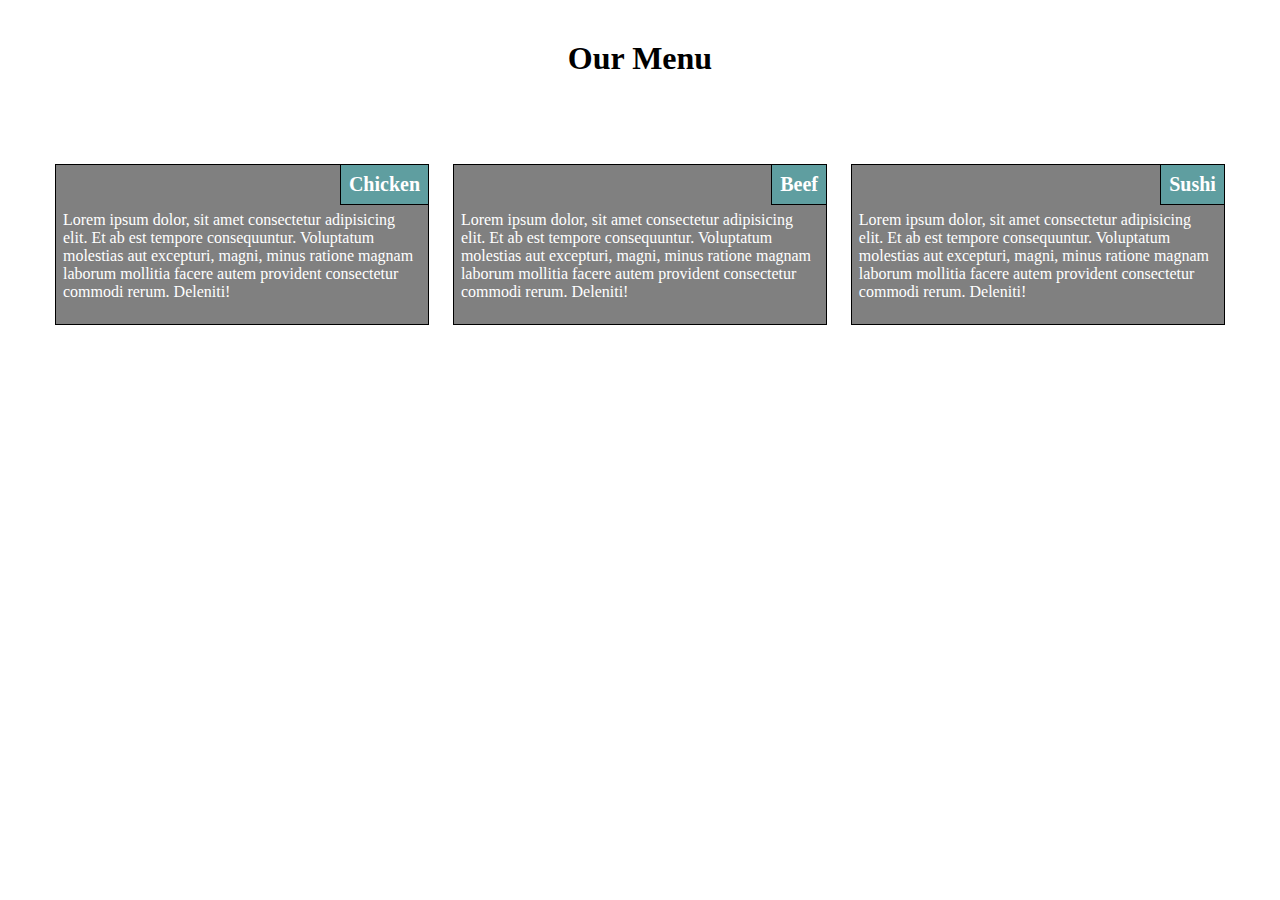
<file: Module-2-solution/index.html>
<!DOCTYPE html>
<html lang="en">
    <head>
        <meta charset="UTF-8">
        <meta name="viewport" content="width=device-width, initial-scale=1.0">
        <link rel="stylesheet" href="css/style.css">
        <title>Module 2 Quiz</title>
    </head>
    <body>
        <h1>
            Our Menu
        </h1>
        <div class="row">
            <section>
                <h3>Chicken</h3>
                <p>
                    Lorem ipsum dolor, sit amet consectetur adipisicing elit. Et ab est tempore consequuntur. Voluptatum molestias aut excepturi, magni, minus ratione magnam laborum mollitia facere autem provident consectetur commodi rerum. Deleniti!
                </p>
            </section>
            <section>
                <h3>Beef</h3>
                <p>
                    Lorem ipsum dolor, sit amet consectetur adipisicing elit. Et ab est tempore consequuntur. Voluptatum molestias aut excepturi, magni, minus ratione magnam laborum mollitia facere autem provident consectetur commodi rerum. Deleniti!
                </p>
            </section>
            <section id="m">
                <h3>Sushi</h3>
                <p>
                    Lorem ipsum dolor, sit amet consectetur adipisicing elit. Et ab est tempore consequuntur. Voluptatum molestias aut excepturi, magni, minus ratione magnam laborum mollitia facere autem provident consectetur commodi rerum. Deleniti!
                </p>
            </section>              
        </div>
        </body>
    </body>
</html>
</file>
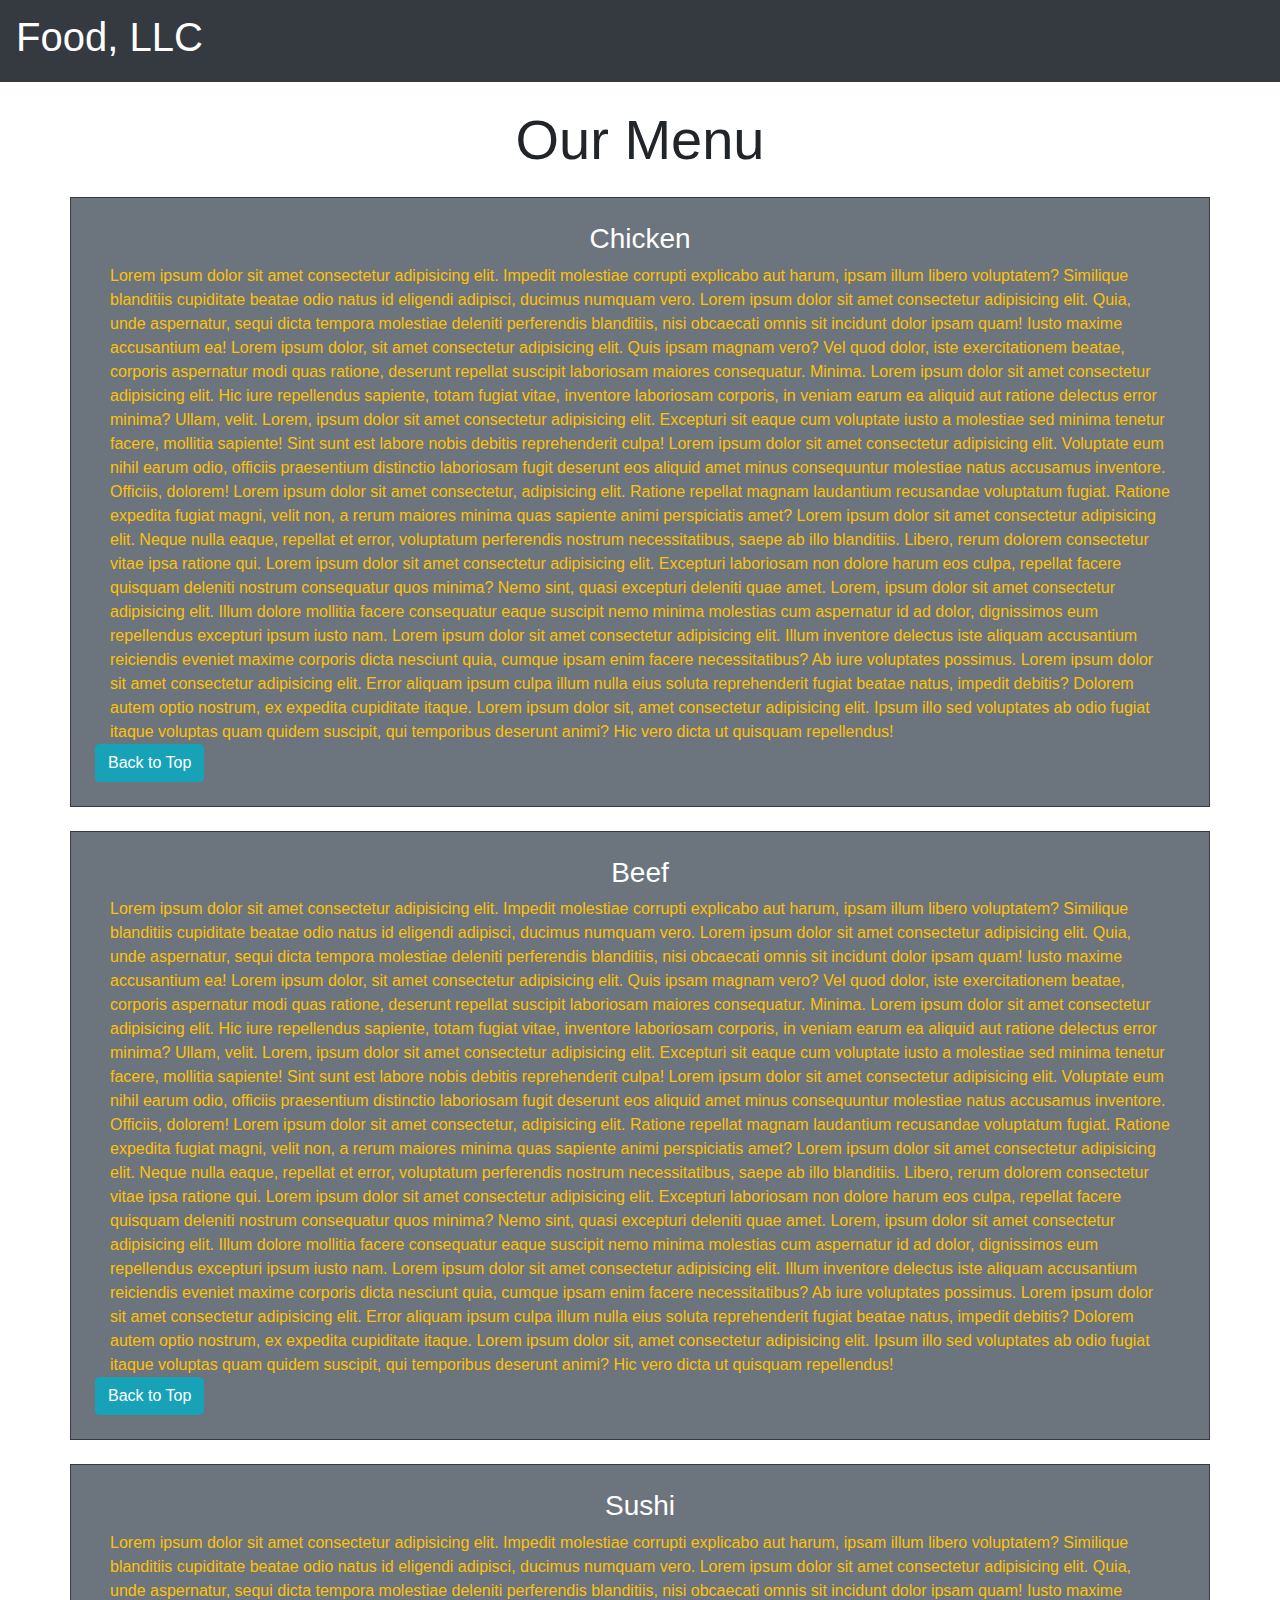
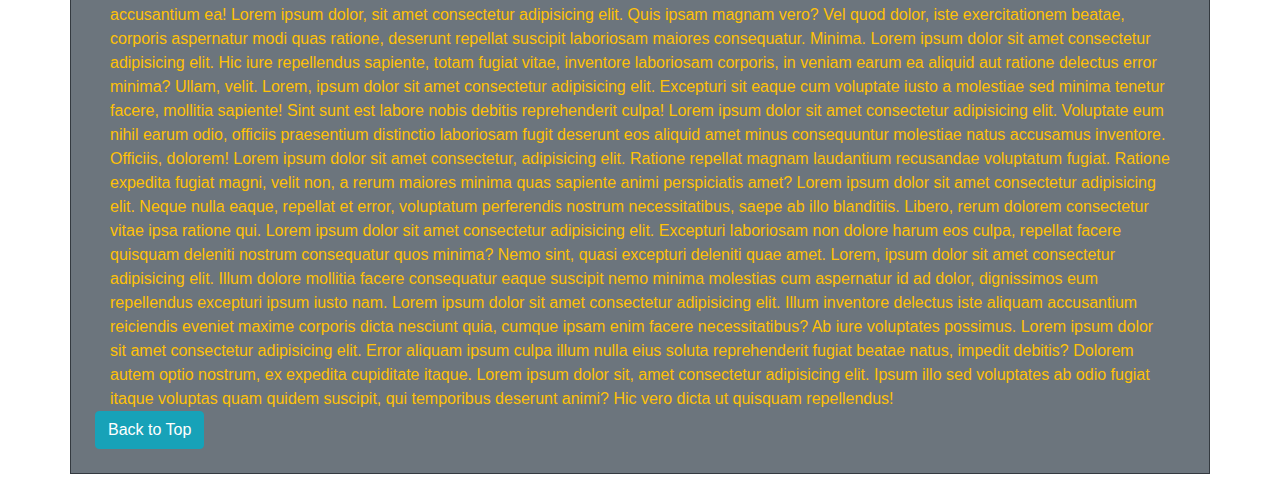
<file: Module-3-solution/index.html>
<!doctype html>
<html lang="en">
  <head>
    <!-- Required meta tags -->
    <meta charset="utf-8">
    <meta name="viewport" content="width=device-width, initial-scale=1, shrink-to-fit=no">

    <!-- Bootstrap CSS -->
    <link rel="stylesheet" href="https://stackpath.bootstrapcdn.com/bootstrap/4.4.1/css/bootstrap.min.css" integrity="sha384-Vkoo8x4CGsO3+Hhxv8T/Q5PaXtkKtu6ug5TOeNV6gBiFeWPGFN9MuhOf23Q9Ifjh" crossorigin="anonymous">

    <title>Assignment Solution Module 3</title>
  </head>
  <body>
    <nav class="navbar navbar-expand-lg navbar-dark bg-dark">
        <a class="navbar-brand" href="#"><h1>Food, LLC</h1></a>
        <button class="navbar-toggler d-block d-sm-none" type="button" data-toggle="collapse" data-target="#navbarNav" aria-controls="navbarNav" aria-expanded="false" aria-label="Toggle navigation">
          <span class="navbar-toggler-icon"></span>
        </button>
        <div class="collapse navbar-collapse" id="navbarNav">
          <ul class="navbar-nav d-block d-sm-none bg-success">
            <li class="nav-item text-center border border-white border-left-0 border-right-0">
              <a class="nav-link text-white" href="#chicken">Chiken</a>
            </li>
            <li class="nav-item text-center border border-white border-left-0 border-right-0">
              <a class="nav-link text-white" href="#beef">Beef</a>
            </li>
            <li class="nav-item text-center border border-white border-left-0 border-right-0">
              <a class="nav-link text-white" href="#sushi">Sushi</a>
            </li>
          </ul>
        </div>
      </nav>
        <div class="container">
            <h1 class="text-center my-4 display-4" id="top">Our Menu</h1>
            <div class="row border border-dark bg-secondary text-warning my-4 p-4">
                <div class="col-12">
                    <h3 class="text-center text-white" id="chicken">Chicken</h3>
                    <div>
                        Lorem ipsum dolor sit amet consectetur adipisicing elit. Impedit molestiae corrupti explicabo aut harum, ipsam illum libero voluptatem? Similique blanditiis cupiditate beatae odio natus id eligendi adipisci, ducimus numquam vero. Lorem ipsum dolor sit amet consectetur adipisicing elit. Quia, unde aspernatur, sequi dicta tempora molestiae deleniti perferendis blanditiis, nisi obcaecati omnis sit incidunt dolor ipsam quam! Iusto maxime accusantium ea! Lorem ipsum dolor, sit amet consectetur adipisicing elit. Quis ipsam magnam vero? Vel quod dolor, iste exercitationem beatae, corporis aspernatur modi quas ratione, deserunt repellat suscipit laboriosam maiores consequatur. Minima. Lorem ipsum dolor sit amet consectetur adipisicing elit. Hic iure repellendus sapiente, totam fugiat vitae, inventore laboriosam corporis, in veniam earum ea aliquid aut ratione delectus error minima? Ullam, velit. Lorem, ipsum dolor sit amet consectetur adipisicing elit. Excepturi sit eaque cum voluptate iusto a molestiae sed minima tenetur facere, mollitia sapiente! Sint sunt est labore nobis debitis reprehenderit culpa! Lorem ipsum dolor sit amet consectetur adipisicing elit. Voluptate eum nihil earum odio, officiis praesentium distinctio laboriosam fugit deserunt eos aliquid amet minus consequuntur molestiae natus accusamus inventore. Officiis, dolorem! Lorem ipsum dolor sit amet consectetur, adipisicing elit. Ratione repellat magnam laudantium recusandae voluptatum fugiat. Ratione expedita fugiat magni, velit non, a rerum maiores minima quas sapiente animi perspiciatis amet? Lorem ipsum dolor sit amet consectetur adipisicing elit. Neque nulla eaque, repellat et error, voluptatum perferendis nostrum necessitatibus, saepe ab illo blanditiis. Libero, rerum dolorem consectetur vitae ipsa ratione qui. Lorem ipsum dolor sit amet consectetur adipisicing elit. Excepturi laboriosam non dolore harum eos culpa, repellat facere quisquam deleniti nostrum consequatur quos minima? Nemo sint, quasi excepturi deleniti quae amet. Lorem, ipsum dolor sit amet consectetur adipisicing elit. Illum dolore mollitia facere consequatur eaque suscipit nemo minima molestias cum aspernatur id ad dolor, dignissimos eum repellendus excepturi ipsum iusto nam. Lorem ipsum dolor sit amet consectetur adipisicing elit. Illum inventore delectus iste aliquam accusantium reiciendis eveniet maxime corporis dicta nesciunt quia, cumque ipsam enim facere necessitatibus? Ab iure voluptates possimus. Lorem ipsum dolor sit amet consectetur adipisicing elit. Error aliquam ipsum culpa illum nulla eius soluta reprehenderit fugiat beatae natus, impedit debitis? Dolorem autem optio nostrum, ex expedita cupiditate itaque. Lorem ipsum dolor sit, amet consectetur adipisicing elit. Ipsum illo sed voluptates ab odio fugiat itaque voluptas quam quidem suscipit, qui temporibus deserunt animi? Hic vero dicta ut quisquam repellendus!
                    </div>
                </div>
                <a href="#top" class="btn btn-info">
                    Back to Top
                </a>
            </div>
            <div class="row border border-dark bg-secondary text-warning my-4 p-4">
                <div class="col-12">
                    <h3 class="text-center text-white" id="beef">Beef</h3>
                    <div>
                        Lorem ipsum dolor sit amet consectetur adipisicing elit. Impedit molestiae corrupti explicabo aut harum, ipsam illum libero voluptatem? Similique blanditiis cupiditate beatae odio natus id eligendi adipisci, ducimus numquam vero. Lorem ipsum dolor sit amet consectetur adipisicing elit. Quia, unde aspernatur, sequi dicta tempora molestiae deleniti perferendis blanditiis, nisi obcaecati omnis sit incidunt dolor ipsam quam! Iusto maxime accusantium ea! Lorem ipsum dolor, sit amet consectetur adipisicing elit. Quis ipsam magnam vero? Vel quod dolor, iste exercitationem beatae, corporis aspernatur modi quas ratione, deserunt repellat suscipit laboriosam maiores consequatur. Minima. Lorem ipsum dolor sit amet consectetur adipisicing elit. Hic iure repellendus sapiente, totam fugiat vitae, inventore laboriosam corporis, in veniam earum ea aliquid aut ratione delectus error minima? Ullam, velit. Lorem, ipsum dolor sit amet consectetur adipisicing elit. Excepturi sit eaque cum voluptate iusto a molestiae sed minima tenetur facere, mollitia sapiente! Sint sunt est labore nobis debitis reprehenderit culpa! Lorem ipsum dolor sit amet consectetur adipisicing elit. Voluptate eum nihil earum odio, officiis praesentium distinctio laboriosam fugit deserunt eos aliquid amet minus consequuntur molestiae natus accusamus inventore. Officiis, dolorem! Lorem ipsum dolor sit amet consectetur, adipisicing elit. Ratione repellat magnam laudantium recusandae voluptatum fugiat. Ratione expedita fugiat magni, velit non, a rerum maiores minima quas sapiente animi perspiciatis amet? Lorem ipsum dolor sit amet consectetur adipisicing elit. Neque nulla eaque, repellat et error, voluptatum perferendis nostrum necessitatibus, saepe ab illo blanditiis. Libero, rerum dolorem consectetur vitae ipsa ratione qui. Lorem ipsum dolor sit amet consectetur adipisicing elit. Excepturi laboriosam non dolore harum eos culpa, repellat facere quisquam deleniti nostrum consequatur quos minima? Nemo sint, quasi excepturi deleniti quae amet. Lorem, ipsum dolor sit amet consectetur adipisicing elit. Illum dolore mollitia facere consequatur eaque suscipit nemo minima molestias cum aspernatur id ad dolor, dignissimos eum repellendus excepturi ipsum iusto nam. Lorem ipsum dolor sit amet consectetur adipisicing elit. Illum inventore delectus iste aliquam accusantium reiciendis eveniet maxime corporis dicta nesciunt quia, cumque ipsam enim facere necessitatibus? Ab iure voluptates possimus. Lorem ipsum dolor sit amet consectetur adipisicing elit. Error aliquam ipsum culpa illum nulla eius soluta reprehenderit fugiat beatae natus, impedit debitis? Dolorem autem optio nostrum, ex expedita cupiditate itaque. Lorem ipsum dolor sit, amet consectetur adipisicing elit. Ipsum illo sed voluptates ab odio fugiat itaque voluptas quam quidem suscipit, qui temporibus deserunt animi? Hic vero dicta ut quisquam repellendus!
                    </div>
                </div>
                <a href="#top" class="btn btn-info">
                    Back to Top
                </a>
            </div>
            <div class="row border border-dark bg-secondary text-warning my-4 p-4">
                <div class="col-12">
                    <h3 class="text-center text-white" id="sushi">Sushi</h3>
                    <div>
                        Lorem ipsum dolor sit amet consectetur adipisicing elit. Impedit molestiae corrupti explicabo aut harum, ipsam illum libero voluptatem? Similique blanditiis cupiditate beatae odio natus id eligendi adipisci, ducimus numquam vero. Lorem ipsum dolor sit amet consectetur adipisicing elit. Quia, unde aspernatur, sequi dicta tempora molestiae deleniti perferendis blanditiis, nisi obcaecati omnis sit incidunt dolor ipsam quam! Iusto maxime accusantium ea! Lorem ipsum dolor, sit amet consectetur adipisicing elit. Quis ipsam magnam vero? Vel quod dolor, iste exercitationem beatae, corporis aspernatur modi quas ratione, deserunt repellat suscipit laboriosam maiores consequatur. Minima. Lorem ipsum dolor sit amet consectetur adipisicing elit. Hic iure repellendus sapiente, totam fugiat vitae, inventore laboriosam corporis, in veniam earum ea aliquid aut ratione delectus error minima? Ullam, velit. Lorem, ipsum dolor sit amet consectetur adipisicing elit. Excepturi sit eaque cum voluptate iusto a molestiae sed minima tenetur facere, mollitia sapiente! Sint sunt est labore nobis debitis reprehenderit culpa! Lorem ipsum dolor sit amet consectetur adipisicing elit. Voluptate eum nihil earum odio, officiis praesentium distinctio laboriosam fugit deserunt eos aliquid amet minus consequuntur molestiae natus accusamus inventore. Officiis, dolorem! Lorem ipsum dolor sit amet consectetur, adipisicing elit. Ratione repellat magnam laudantium recusandae voluptatum fugiat. Ratione expedita fugiat magni, velit non, a rerum maiores minima quas sapiente animi perspiciatis amet? Lorem ipsum dolor sit amet consectetur adipisicing elit. Neque nulla eaque, repellat et error, voluptatum perferendis nostrum necessitatibus, saepe ab illo blanditiis. Libero, rerum dolorem consectetur vitae ipsa ratione qui. Lorem ipsum dolor sit amet consectetur adipisicing elit. Excepturi laboriosam non dolore harum eos culpa, repellat facere quisquam deleniti nostrum consequatur quos minima? Nemo sint, quasi excepturi deleniti quae amet. Lorem, ipsum dolor sit amet consectetur adipisicing elit. Illum dolore mollitia facere consequatur eaque suscipit nemo minima molestias cum aspernatur id ad dolor, dignissimos eum repellendus excepturi ipsum iusto nam. Lorem ipsum dolor sit amet consectetur adipisicing elit. Illum inventore delectus iste aliquam accusantium reiciendis eveniet maxime corporis dicta nesciunt quia, cumque ipsam enim facere necessitatibus? Ab iure voluptates possimus. Lorem ipsum dolor sit amet consectetur adipisicing elit. Error aliquam ipsum culpa illum nulla eius soluta reprehenderit fugiat beatae natus, impedit debitis? Dolorem autem optio nostrum, ex expedita cupiditate itaque. Lorem ipsum dolor sit, amet consectetur adipisicing elit. Ipsum illo sed voluptates ab odio fugiat itaque voluptas quam quidem suscipit, qui temporibus deserunt animi? Hic vero dicta ut quisquam repellendus!
                    </div>
                </div>
                <a href="#top" class="btn btn-info">
                    Back to Top
                </a>
            </div>
        </div>


    <!-- Optional JavaScript -->
    <!-- jQuery first, then Popper.js, then Bootstrap JS -->
    <script src="https://code.jquery.com/jquery-3.4.1.slim.min.js" integrity="sha384-J6qa4849blE2+poT4WnyKhv5vZF5SrPo0iEjwBvKU7imGFAV0wwj1yYfoRSJoZ+n" crossorigin="anonymous"></script>
    <script src="https://cdn.jsdelivr.net/npm/popper.js@1.16.0/dist/umd/popper.min.js" integrity="sha384-Q6E9RHvbIyZFJoft+2mJbHaEWldlvI9IOYy5n3zV9zzTtmI3UksdQRVvoxMfooAo" crossorigin="anonymous"></script>
    <script src="https://stackpath.bootstrapcdn.com/bootstrap/4.4.1/js/bootstrap.min.js" integrity="sha384-wfSDF2E50Y2D1uUdj0O3uMBJnjuUD4Ih7YwaYd1iqfktj0Uod8GCExl3Og8ifwB6" crossorigin="anonymous"></script>
  </body>
</html>
</file>
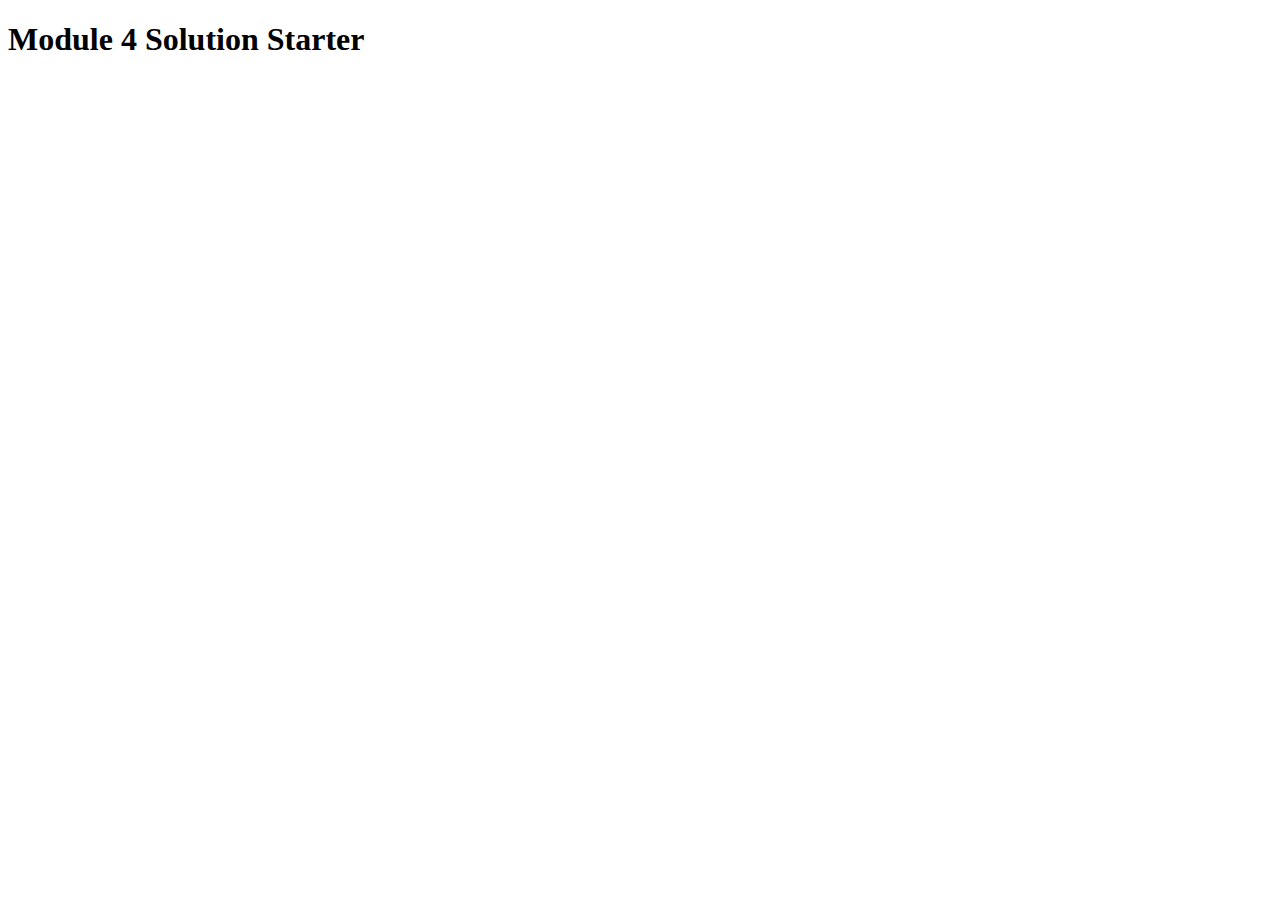
<file: Module-4-solution/index.html>
<!DOCTYPE html>
<html>
<head>
  <meta charset="utf-8">
  <title>Module 4 Solution Starter</title>
  <script>
    var names = []; // DO NOT REMOVE
  </script>
  <script src="js/SpeakHello.js"></script>
  <script src="js/SpeakGoodbye.js"></script>
  <script src="js/script.js"></script>
</head>
<body>
  <h1>Module 4 Solution Starter</h1>
</body>
</html>
</file>
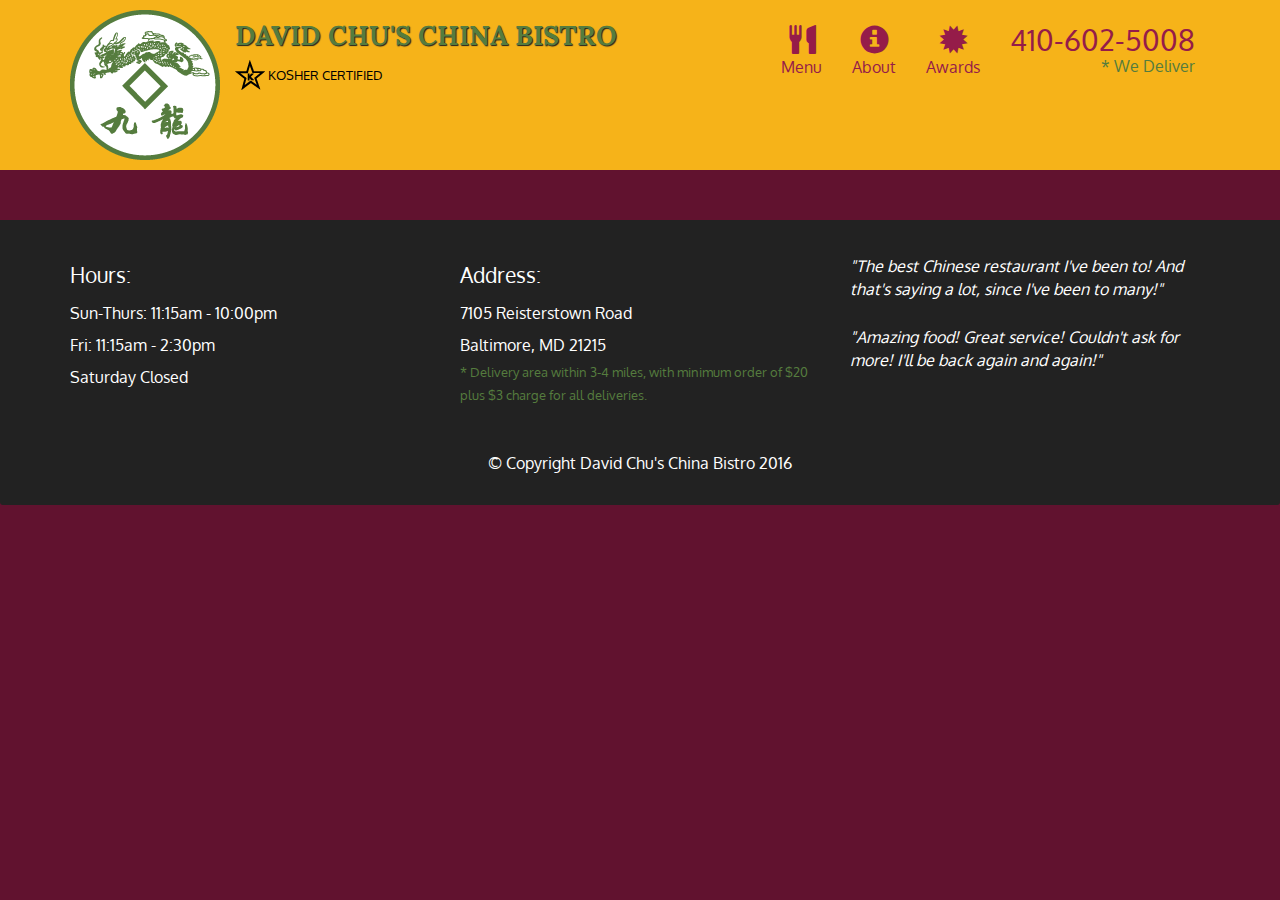
<file: Module-5-solution/index.html>
<!doctype html>
<html lang="en">
  <head>
    <meta charset="utf-8">
    <meta http-equiv="X-UA-Compatible" content="IE=edge">
    <meta name="viewport" content="width=device-width, initial-scale=1">
    <title>David Chu's China Bistro</title>
    <link rel="stylesheet" href="css/bootstrap.min.css">
    <link rel="stylesheet" href="css/styles.css">
    <link href='https://fonts.googleapis.com/css?family=Oxygen:400,300,700' rel='stylesheet' type='text/css'>
    <link href='https://fonts.googleapis.com/css?family=Lora' rel='stylesheet' type='text/css'>
  </head>
<body>
  <header>
    <nav id="header-nav" class="navbar navbar-default">
      <div class="container">
        <div class="navbar-header">
          <a href="index.html" class="pull-left visible-md visible-lg">
            <div id="logo-img" alt="Logo image"></div>
          </a>

          <div class="navbar-brand">
            <a href="index.html"><h1>David Chu's China Bistro</h1></a>
            <p>
              <img src="images/star-k-logo.png" alt="Kosher certification">
              <span>Kosher Certified</span>
            </p>
          </div>

          <button id="navbarToggle" type="button" class="navbar-toggle collapsed" data-toggle="collapse" data-target="#collapsable-nav" aria-expanded="false">
            <span class="sr-only">Toggle navigation</span>
            <span class="icon-bar"></span>
            <span class="icon-bar"></span>
            <span class="icon-bar"></span>
          </button>
        </div>
        
        <div id="collapsable-nav" class="collapse navbar-collapse">
           <ul id="nav-list" class="nav navbar-nav navbar-right">
            <li id="navHomeButton" class="visible-xs active">
              <a href="index.html">
                <span class="glyphicon glyphicon-home"></span> Home</a>
            </li>
            <li id="navMenuButton">
              <a href="#" onclick="$dc.loadMenuCategories();">
                <span class="glyphicon glyphicon-cutlery"></span><br class="hidden-xs"> Menu</a>
            </li>
            <li>
              <a href="#">
                <span class="glyphicon glyphicon-info-sign"></span><br class="hidden-xs"> About</a>
            </li>
            <li>
              <a href="#">
                <span class="glyphicon glyphicon-certificate"></span><br class="hidden-xs"> Awards</a>
            </li>
            <li id="phone" class="hidden-xs">
              <a href="tel:410-602-5008">
                <span>410-602-5008</span></a><div>* We Deliver</div>
            </li>
          </ul><!-- #nav-list -->
        </div><!-- .collapse .navbar-collapse -->
      </div><!-- .container -->
    </nav><!-- #header-nav -->
  </header>

  <div id="call-btn" class="visible-xs">
    <a class="btn" href="tel:410-602-5008">
    <span class="glyphicon glyphicon-earphone"></span>
    410-602-5008
    </a>
  </div>
  <div id="xs-deliver" class="text-center visible-xs">* We Deliver</div>

  <div id="main-content" class="container"></div>

  <footer class="panel-footer">
    <div class="container">
      <div class="row">
        <section id="hours" class="col-sm-4">
          <span>Hours:</span><br>
          Sun-Thurs: 11:15am - 10:00pm<br>
          Fri: 11:15am - 2:30pm<br>
          Saturday Closed
          <hr class="visible-xs">
        </section>
        <section id="address" class="col-sm-4">
          <span>Address:</span><br>
          7105 Reisterstown Road<br>
          Baltimore, MD 21215
          <p>* Delivery area within 3-4 miles, with minimum order of $20 plus $3 charge for all deliveries.</p>
          <hr class="visible-xs">
        </section>
        <section id="testimonials" class="col-sm-4">
          <p>"The best Chinese restaurant I've been to! And that's saying a lot, since I've been to many!"</p>
          <p>"Amazing food! Great service! Couldn't ask for more! I'll be back again and again!"</p>
        </section>
      </div>
      <div class="text-center">&copy; Copyright David Chu's China Bistro 2016</div>
    </div>
  </footer>

  <!-- jQuery (Bootstrap JS plugins depend on it) -->
  <script src="js/jquery-2.1.4.min.js"></script>
  <script src="js/bootstrap.min.js"></script>
  <script src="js/ajax-utils.js"></script>
  <script src="js/script.js"></script>
</body>
</html>
</file>
<file: Module-2-solution/css/style.css>
*
{
    box-sizing: border-box;
}
h1
{
    text-align: center;
    margin: 40px;
}
section
{
    border: 1px solid black;
    background-color: grey;
    width: 100%;
    color: white;
    float: left;
}
@media (min-width: 992px){
	section{
		width: 31.33%;
		margin: 1%;
	}
}
@media (min-width: 768px) and (max-width: 991px){
	section{
		width: 48%;
		margin: 1%;
	}
	#m{
		width: 98.06%;
}
}
@media (max-width: 767px){
	section{
		width: 99%;
		margin: 1%;
	}
}
h3
{   
    font-size: 20px;
	font-family: cursive;
	font-weight: bold;
	float:right; 
	padding: 5px 40px 5px 40px;
	margin: -1px;
    border: 1px solid black;
    text-align: center;
    padding: 8px;
    background-color: cadetblue;
}
p{
	font-size: 16px;
	font-family: cursive;
	padding: 7px;
	clear: right;
}
.row
{
    width: 100%;
    padding: 35px;
    margin:auto;
}
</file>
<file: Module-5-solution/css/styles.css>
body {
  font-size: 16px;
  color: #fff;
  background-color: #61122f;
  font-family: 'Oxygen', sans-serif;
}

/** HEADER **/
#header-nav {
  background-color: #f6b319;
  border-radius: 0;
  border: 0;
}

#logo-img {
  background: url('../images/restaurant-logo_large.png') no-repeat;
  width: 150px;
  height: 150px;
  margin: 10px 15px 10px 0;
}

.navbar-brand {
  padding-top: 25px;
}
.navbar-brand h1 { /* Restaurant name */
  font-family: 'Lora', serif;
  color: #557c3e;
  font-size: 1.5em;
  text-transform: uppercase;
  font-weight: bold;
  text-shadow: 1px 1px 1px #222;
  margin-top: 0;
  margin-bottom: 0;
  line-height: .75;
}
.navbar-brand a:hover, .navbar-brand a:focus {
  text-decoration: none;
}
.navbar-brand p { /* Kosher cert */
  color: #000;
  text-transform: uppercase;
  font-size: .7em;
  margin-top: 15px;
}
.navbar-brand p span { /* Star-K */
  vertical-align: middle;
}

#nav-list {
  margin-top: 10px;
}
#nav-list a {
  color: #951C49;
  text-align: center;
}
#nav-list a:hover {
  background: #E7E7E7;
}
#nav-list a span {
  font-size: 1.8em;
}

#phone {
  margin-top: 5px;
}
#phone a { /* Phone number */
  text-align: right;
  padding-bottom: 0;
}
#phone div { /* We Deliver */
  color: #557c3e;
  text-align: right;
  padding-right: 15px;
}

.navbar-header button.navbar-toggle, .navbar-header .icon-bar {
  border: 1px solid #61122f;
}
.navbar-header button.navbar-toggle {
  clear: both;
  margin-top: -30px;
}
/* END HEADER */

/* FOOTER */
.panel-footer {
  margin-top: 30px;
  padding-top: 35px;
  padding-bottom: 30px;
  background-color: #222;
  border-top: 0;
}
.panel-footer div.row {
  margin-bottom: 35px;
}
#hours, #address {
  line-height: 2;
}
#hours > span, #address > span {
  font-size: 1.3em;
}
#address p {
  color: #557c3e;
  font-size: .8em;
  line-height: 1.8;
}
#testimonials {
  font-style: italic;
}
#testimonials p:nth-child(2) {
  margin-top: 25px;
}
/* END FOOTER */



/* HOME PAGE */
.container .jumbotron {
  box-shadow: 0 0 50px #3F0C1F;
  border: 2px solid #3F0C1F;
}

#menu-tile, #specials-tile, #map-tile {
  height: 250px;
  width: 100%;
  margin-bottom: 15px;
  position: relative;
  border: 2px solid #3F0C1F;
  overflow: hidden;
}
#menu-tile:hover, #specials-tile:hover, #map-tile:hover {
  box-shadow: 0 1px 5px 1px #cccccc;
}
#menu-tile {
  background: url('../images/menu-tile.jpg') no-repeat;
  background-position: center;
}
#specials-tile {
  background: url('../images/specials-tile.jpg') no-repeat;
  background-position: center;
}
#menu-tile span, #specials-tile span, #map-tile span {
  position: absolute;
  bottom: 0;
  right: 0;
  width: 100%;
  text-align: center;
  font-size: 1.6em;
  text-transform: uppercase;
  background-color: #000;
  color: #fff;
  opacity: .8;
}
/* END HOME PAGE */

/* MENU CATEGORIES PAGE */
.category-tile { 
  position: relative;
  border: 2px solid #3F0C1F;
  overflow: hidden;
  width: 200px;
  height: 200px;
  margin: 0 auto 15px;
}
.category-tile span {
  position: absolute;
  bottom: 0;
  right: 0;
  width: 100%;
  text-align: center;
  font-size: 1.2em;
  text-transform: uppercase;
  background-color: #000;
  color: #fff;
  opacity: .8;
}
.category-tile:hover {
  box-shadow: 0 1px 5px 1px #cccccc;
}

#menu-categories-title + div {
  margin-bottom: 50px;
}
/* END MENU CATEGORIES PAGE */

/* SINGLE CATEGORY PAGE */
.menu-item-tile {
  margin-bottom: 25px;
}
.menu-item-tile hr {
  width: 80%;
}
.menu-item-tile .menu-item-price {
  font-size: 1.1em;
  text-align: right;
  margin-top: -15px;
  margin-right: -15px;
}
.menu-item-tile .menu-item-price span {
  font-size: .6em;
}
.menu-item-photo {
  position: relative;
  border: 2px solid #3F0C1F; 
  overflow: hidden;
  padding: 0;
  margin-right: -15px;
  margin-left: auto;
  margin-bottom: 20px;
  max-width: 250px;
}
.menu-item-photo div {
  position: absolute;
  bottom: 0;
  right: 0;
  width: 80px;
  background-color: #557c3e;
  text-align: center;
}
.menu-item-description {
  padding-right: 30px;
}
h3.menu-item-title {
  margin: 0 0 10px;
}
.menu-item-details {
  font-size: .9em;
  font-style: italic;
}
/* END SINGLE CATEGORY PAGE */


/********** Large devices only **********/
@media (min-width: 1200px) {
  .container .jumbotron {
    background: url('../images/jumbotron_1200.jpg') no-repeat;
    height: 675px;
  }
}

/********** Medium devices only **********/
@media (min-width: 992px) and (max-width: 1199px) {
  /* Header */
  #logo-img {
    background: url('../images/restaurant-logo_medium.png') no-repeat;
    width: 100px;
    height: 100px;
    margin: 5px 5px 5px 0;
  }
  /* End Header */

  /* Home Page */
  .container .jumbotron {
    background: url('../images/jumbotron_992.jpg') no-repeat;
    height: 558px;
  }
  /* End Home Page */
}

/********** Small devices only **********/
@media (min-width: 768px) and (max-width: 991px) {
  /* Home Page */
  .container .jumbotron {
    background: url('../images/jumbotron_768.jpg') no-repeat;
    height: 432px;
  }
  /* End Home Page */
}

/********** Extra small devices only **********/
@media (max-width: 767px) {
  /* Header */
  .navbar-brand {
    padding-top: 10px;
    height: 80px;
  }
  .navbar-brand h1 { /* Restaurant name */
    padding-top: 10px;
    font-size: 5vw; /* 1vw = 1% of viewport width */
  }
  .navbar-brand p { /* Kosher cert */
    font-size: .6em;
    margin-top: 12px;
  }
  .navbar-brand p img { /* Star-K */
    height: 20px;
  }

  #collapsable-nav a { /* Collapsed nav menu text */
    font-size: 1.2em;
  }
  #collapsable-nav a span { /* Collapsed nav menu glyph */
    font-size: 1em;
    margin-right: 5px;
  }

  #call-btn > a {
    font-size: 1.5em;
    display: block;
    margin: 0 20px;
    padding: 10px;
    border: 2px solid #fff;
    background-color: #f6b319;
    color: #951c49;
  }
  #xs-deliver {
    margin-top: 5px;
    font-size: .7em;
    letter-spacing: .1em;
    text-transform: uppercase;
  }
  /* End Header */

  /* Footer */
  .panel-footer section {
    margin-bottom: 30px;
    text-align: center;
  }
  .panel-footer section:nth-child(3) {
    margin-bottom: 0; /* margin already exists on the whole row */
  }
  .panel-footer section hr {
    width: 50%;
  }
  /* End Footer */

  /* Home Page */
  .container .jumbotron {
    margin-top: 30px;
    padding: 0;
  }
  #menu-tile, #specials-tile {
    width: 360px;
    margin: 0 auto 15px;
  }

  .menu-item-photo {
    margin-right: auto;
  }
  .menu-item-tile .menu-item-price {
    text-align: center;
  }
  .menu-item-description {
    text-align: center;;
  }
}


/********** Super extra small devices Only :-) (e.g., iPhone 4) **********/
@media (max-width: 479px) {
  /* Header */
  .navbar-brand h1 { /* Restaurant name */
    padding-top: 5px;
    font-size: 6vw;
  }
  /* End Header */
  
  /* Home page */
  #menu-tile, #specials-tile {
    width: 280px;
    margin: 0 auto 15px;
  }

  .col-xxs-12 {
    position: relative;
    min-height: 1px;
    padding-right: 15px;
    padding-left: 15px;
    float: left;
    width: 100%;
  }
}
</file>
